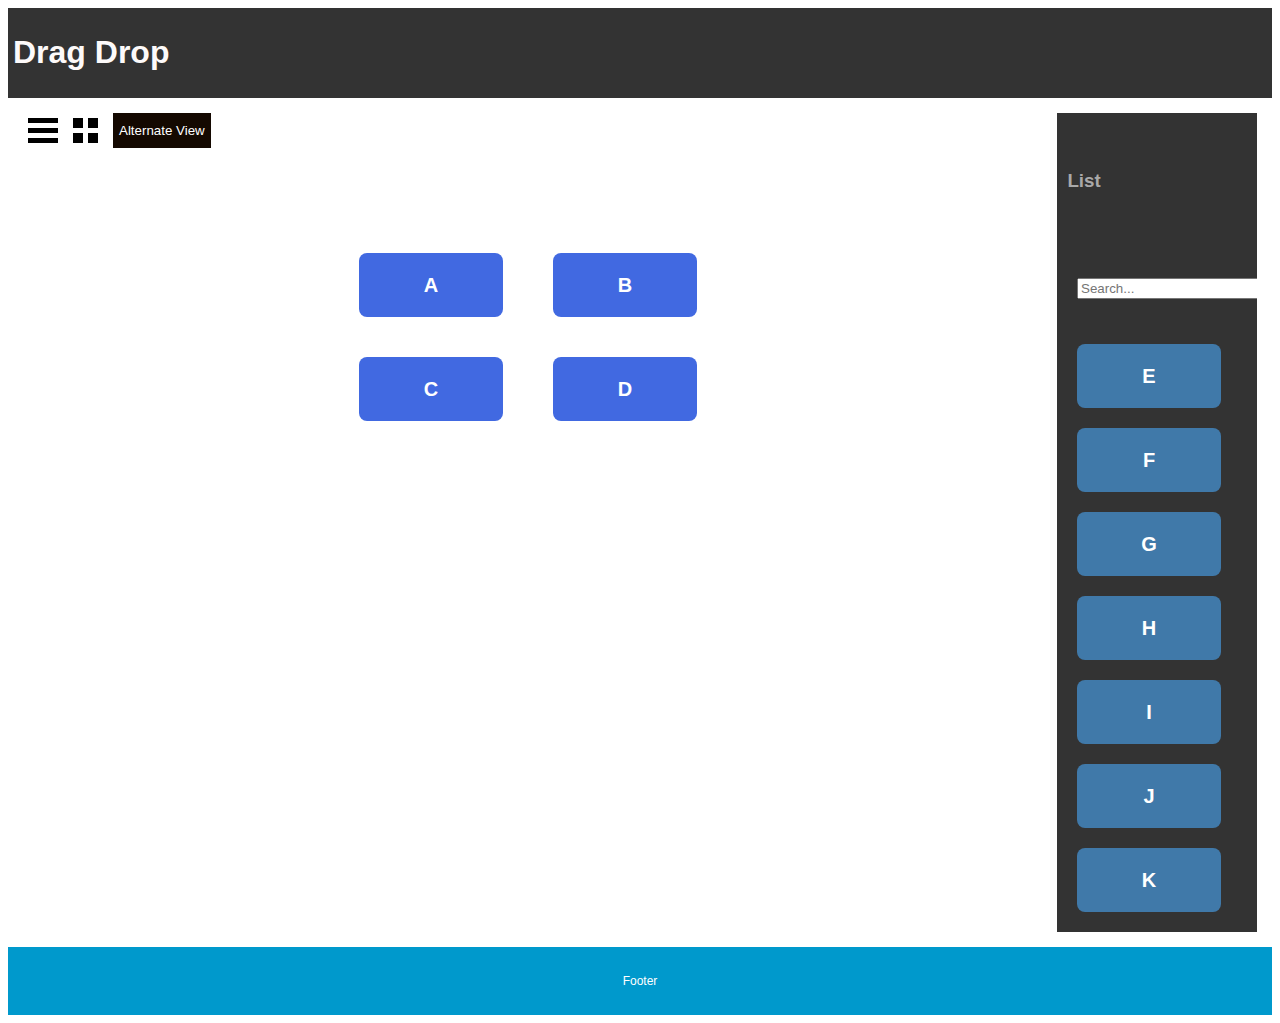
<file: index.html>
<!DOCTYPE html>
<html>
<head>
  <title>Prototype</title>
<meta name="viewport" content="width=device-width, initial-scale=1.0">
<link rel="stylesheet" href="style.css">
<script src="script.js" defer></script>
<script type="text/javascript" src="//ajax.googleapis.com/ajax/libs/jquery/2.0.0/jquery.min.js"></script>


<script>
  $(function(){
    $('#header').load('header.html');
    $('#footer').load('footer.html');
  });
</script>

</head>
<body>
<div id="header"></div>

  <div class="row">
        <div class="col-3 col-s-3 menu">
          
            <div class="icon">
              <div class="list">
                  <em></em>
                  <em></em>
                  <em></em>
              </div>
              <div class="grid">
                  <span></span>
                  <span></span>
                  <span></span>
                  <span></span>
              </div>
              <button class="button" type="button" onclick="window.location.href='index2.html';">Alternate View</button>
          </div>

       
        </div>
      
        <div class="col-6 col-s-9">
          <div class="container">
            <div class="ltg">
              <div class="column">
                  <div class="box" draggable="true"  id="box-a"><span>A</span></div>
              </div>
            <div class="column">
                  <div class="box" draggable="true"  id="box-b"><span>B</span></div>
              </div>
              <div class="column">
                  <div class="box" draggable="true"  id="box-c"><span>C</span></div>
              </div>
              <div class="column">
                  <div class="box" draggable="true"  id="box-d"><span>D</span></div>
              </div>
          </div>
            </div>
            
          </div>
      
        <div class="col-3 col-s-12">
            <div class="sidenav"><br>
              <h3 class="list-heading" white><p style="color:#A9A9A9;">&nbsp;&nbsp;List</p></h3><br>
              <div class="form-group form-md-line-input" style="padding-top: 0px;padding: 5px;"><div class="col-md-1"></div> <div class="col-md-10"><div class="input-group"><input type="text" placeholder="Search..." class="form-control input-sm" style="color: rgb(255, 255, 255);"> <span class="input-group-addon"><i class="icon-magnifier"></i></span></div></div> <div class="col-md-1"></div></div>
              <div class="box" draggable="true"  id="box-e"><span>E</span></div>
              <div class="box" draggable="true"  id="box-f"><span>F</span></div>
              <div class="box" draggable="true"  id="box-g"><span>G</span></div>
              <div class="box" draggable="true"  id="box-h"><span>H</span></div>
              <div class="box" draggable="true"  id="box-i"><span>I</span></div>
              <div class="box" draggable="true"  id="box-j"><span>J</span></div>
              <div class="box" draggable="true"  id="box-k"><span>K</span></div>
          </div>
           
          </div>
        </div>
      </div>
      <div id="footer"></div>
</body>
</html>
</file>
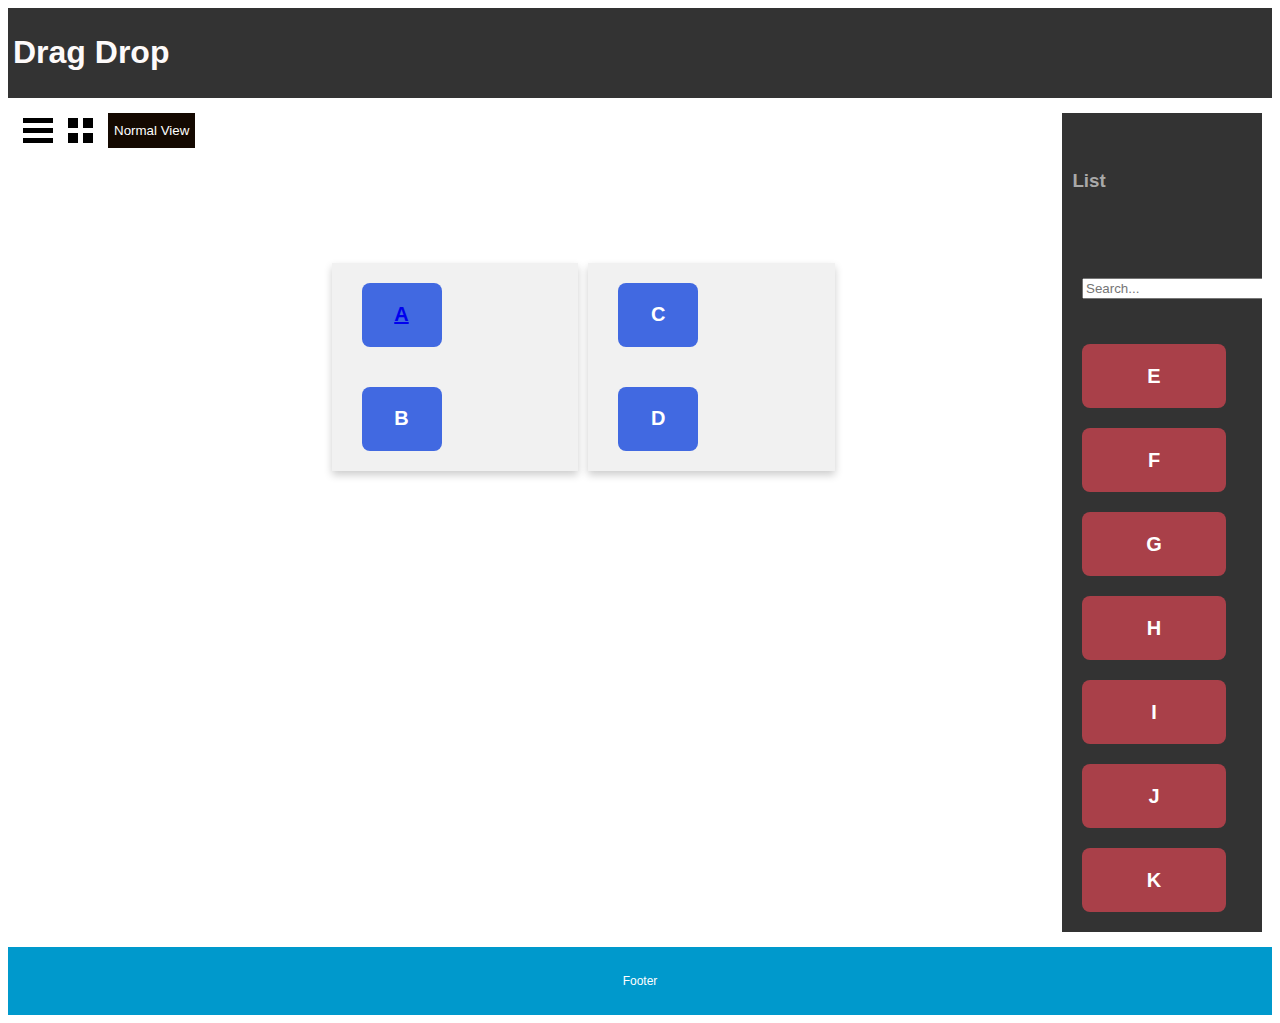
<file: index2.html>
<!DOCTYPE html>
<html>
<head>
  <title>Prototype</title>
<meta name="viewport" content="width=device-width, initial-scale=1.0">
<link rel="stylesheet" href="style2.css">
<script src="diffscript.js" defer></script>

<script type="text/javascript" src="//ajax.googleapis.com/ajax/libs/jquery/2.0.0/jquery.min.js"></script>

<script>
  $(function(){
    $('#header').load('header.html');
    $('#footer').load('footer.html');
  });
</script>

</head>
<body>
<div id="header"></div>

  <div class="row">
        <div class="col-3 col-s-3 menu">
          
            <div class="icon">
              <div class="list">
                  <em></em>
                  <em></em>
                  <em></em>
              </div>
              <div class="grid">
                  <span></span>
                  <span></span>
                  <span></span>
                  <span></span>
              </div>
              <button class="button" type="button" onclick="window.location.href='index.html';">Normal View</button>
          </div>

       
        </div>
      
        <div class="col-6 col-s-9">
         
          <div class="row" id="row-1">
            <div class="column" id="col-1">
                <div class="contain">
                
                  <div class="draggable" id="a" draggable="true"> <a  href="http://google.com">A</a></div>
                  <div class="draggable" id="b" draggable="true">B</div>
                 
                 
                </div>
            </div>
          
            <div class="column" id="col-1">
              <div class="contain">
                <div class="draggable" id="c" draggable="true">C</div>
                  <div class="draggable" id="d" draggable="true">D</div>
                 
               <!-- <div class="draggable" id="c" draggable="true">1</div>
                <div class="draggable" id="d" draggable="true">2</div>-->
               
              </div>
          </div>
             
        <div>  
       
        </div>
          </div></div>
        <div class="col-3 col-s-12">
            <div class="sidenav"><br>
                <div class="contain">
                <h3 class="list-heading" white><p style="color:#A9A9A9;">&nbsp;&nbsp;List</p></h3><br>
                <div class="form-group form-md-line-input" style="padding-top: 0px;padding: 5px;"><div class="col-md-1"></div> <div class="col-md-10"><div class="input-group"><input type="text" placeholder="Search..." class="form-control input-sm" style="color: rgb(255, 255, 255);"> <span class="input-group-addon"><i class="icon-magnifier"></i></span></div></div> <div class="col-md-1"></div></div>
              
                <div class="draggable" id="e" draggable="true">E</div>
                <div class="draggable" id="f" draggable="true">F</div>
                <div class="draggable" id="g" draggable="true">G</div>
                <div class="draggable" id="h" draggable="true">H</div>
                <div class="draggable" id="i" draggable="true">I</div>
                <div class="draggable" id="j" draggable="true">J</div>
                <div class="draggable" id="k" draggable="true">K</div>
                </div>
            </div>
        </div>
  </div>
  
      <div id="footer"></div>
</body>
</html>
</file>
<file: style.css>
* {
    box-sizing: border-box;
  }
  
  .row::after {
    content: "";
    clear: both;
    display: table;
  }
  
  [class*="col-"] {
    float: left;
    padding: 15px;
  }
  
  html {
    font-family: "Lucida Sans", sans-serif;
  }
  
  .header {
    background-color:#333;
    color: rgb(253, 250, 250);
    padding: 5px;

  }
  
  .menu ul {
    list-style-type: none;
    margin: 0;
    padding: 0;
  }
  
  .menu li {
    padding: 8px;
    margin-bottom: 7px;
    background-color: #33b5e5;
    color: #ffffff;
    box-shadow: 0 1px 3px rgba(0,0,0,0.12), 0 1px 2px rgba(0,0,0,0.24);
  }
  
  .menu li:hover {
    background-color: #0099cc;
  }
  

  .footer {
    background-color: #0099cc;
    color: #ffffff;
    text-align: center;
    font-size: 12px;
    padding: 15px;
  }
  
  /* For mobile phones: */
  [class*="col-"] {
    width: 100%;
  }
  
  @media only screen and (min-width: 600px) {
    /* For tablets: */
    .col-s-1 {width: 8.33%;}
    .col-s-2 {width: 16.66%;}
    .col-s-3 {width: 25%;}
    .col-s-4 {width: 33.33%;}
    .col-s-5 {width: 41.66%;}
    .col-s-6 {width: 50%;}
    .col-s-7 {width: 58.33%;}
    .col-s-8 {width: 66.66%;}
    .col-s-9 {width: 75%;}
    .col-s-10 {width: 83.33%;}
    .col-s-11 {width: 91.66%;}
    .col-s-12 {width: 100%;}
  }
  @media only screen and (min-width: 768px) {
    /* For desktop: */
    .col-1 {width: 8.33%;}
    .col-2 {width: 16.66%;}
    .col-3 {width: 25%;}
    .col-4 {width: 33.33%;}
    .col-5 {width: 41.66%;}
    .col-6 {width: 50%;}
    .col-7 {width: 58.33%;}
    .col-8 {width: 66.66%;}
    .col-9 {width: 75%;}
    .col-10 {width: 83.33%;}
    .col-11 {width: 91.66%;}
    .col-12 {width: 100%;}
  }

  .icon {
    display: flex;
  }
  
  .list, 
  .grid {
      width: 35px;
      height: 35px;
      position: relative;
      cursor: pointer;
      margin: 0 10px 0 0;
  }
  
  .list em {
      width: 30px;
      height: 5px;
      background: black;
      position: absolute;
      top: 5px;
      left: 5px;
  }
  
  .list em:nth-child(2){
      top: 15px;
  }
  .list em:nth-child(3){
      top: 25px;
  }
  
  .grid span {
      width: 10px;
      height: 10px;
      background: black;
      position: absolute;
      left: 5px;
      top: 5px;
  }
  
  .grid span:nth-child(2) {
      top: 20px;
  }
  .grid span:nth-child(3) {
      left: 20px;
  }
  .grid span:nth-child(4) {
      top: 20px;
      left: 20px;
  }


  .sidenav {
    height: 100%;
    width: 200px;
    z-index: 1;
    float: right;
    top: 0;
    left: 0;
    background-color: #333;
    overflow-x: hidden;
    padding-top: 20px;
  }
  
  .sidenav a {
    padding: 6px 8px 6px 16px;
    text-decoration: none;
    font-size: 25px;
    color: #818181;
    display: block;
  }

  .sidenav .box {
    background-color: #4079A9;
  }

  .container .box {
    background-color:royalblue;
  }

  div.container {
   /* box-shadow: 0 4px 8px 0 rgba(0, 0, 0, 0.2);*/
    /*background-color: #f1f1f1;*/
    width: 388px;
    margin: 20px;
    margin-top: 20%;
    height: 14rem;
    margin-left: 0rem;
  }
  
  .ltg {
    display: initial;
    grid-template-columns: auto auto;
    margin-top: -4rem;
    margin-right: 0rem;
    margin-left: -1rem;
  }
  
  
  .ltg.list {
    display: grid;
    grid-template-columns: auto;
    width: 100%;
  }
  
  .ltg.list div{
    width: 9rem;
    height: 75px;
    margin-top: 5px;
    margin-left: 4rem;
  }

  .column {
    float: left;
    width: 50%;
    margin-right: 0rem;
    padding: 0;
  }

  .box {
    color: white;
    width: 9rem;
    height: 4rem;
    border-radius: 0.5rem;
    margin: 1.25rem;
    display: flex;
    justify-content: center;
    align-items: center;
    text-align: center;
    font-size: 20px;
    font-weight: bold;
    user-select: none;
    cursor: pointer;
    transition: 0.5s;
  }
  .box span {
    pointer-events: none;
  }

  /* Drag and Drop Related Styling */

.drag-start {
  opacity: 0.4;
}
.drag-enter {
  border-style: dashed;
}
.box:nth-child(odd).drag-enter {
  transform: rotate(15deg);
}
.box:nth-child(even).drag-enter {
  transform: rotate(-15deg);
}
.box:nth-child(odd).drag-start {
  transform: rotate(15deg) scale(0.75);
}
.box:nth-child(even).drag-start {
  transform: rotate(-15deg) scale(0.75);
}

@media (max-width: 600px) {
  html { 
    font-size: 14px; 
  }
  .box {
    width: 5rem; 
    height: 4rem; 
    font-size: 2rem;
    margin: 1.5rem;
  }
}
  
.button {
  border: 0px;
  background-color: #140901;
  color: white;
  cursor: pointer;
}
</file>
<file: style2.css>
* {
    box-sizing: border-box;
  }
  
  .row::after {
    content: "";
    clear: both;
    display: table;
  }
  
  [class*="col-"] {
    float: left;
    padding: 15px;
  }
  
  html {
    font-family: "Lucida Sans", sans-serif;
  }
  
  .header {
    background-color:#333;
    color: rgb(253, 250, 250);
    padding: 5px;

  }
  
  .menu ul {
    list-style-type: none;
    margin: 0;
    padding: 0;
  }
  
  .menu li {
    padding: 8px;
    margin-bottom: 7px;
    background-color: #33b5e5;
    color: #ffffff;
    box-shadow: 0 1px 3px rgba(0,0,0,0.12), 0 1px 2px rgba(0,0,0,0.24);
  }
  
  .menu li:hover {
    background-color: #0099cc;
  }
  

  .footer {
    background-color: #0099cc;
    color: #ffffff;
    text-align: center;
    font-size: 12px;
    padding: 15px;
  }
  
  /* For mobile phones: */
  [class*="col-"] {
    width: 100%;
  }
  
  @media only screen and (min-width: 600px) {
    /* For tablets: */
    .col-s-1 {width: 8.33%;}
    .col-s-2 {width: 16.66%;}
    .col-s-3 {width: 25%;}
    .col-s-4 {width: 33.33%;}
    .col-s-5 {width: 41.66%;}
    .col-s-6 {width: 50%;}
    .col-s-7 {width: 58.33%;}
    .col-s-8 {width: 66.66%;}
    .col-s-9 {width: 75%;}
    .col-s-10 {width: 83.33%;}
    .col-s-11 {width: 91.66%;}
    .col-s-12 {width: 100%;}
  }
  @media only screen and (min-width: 768px) {
    /* For desktop: */
    .col-1 {width: 8.33%;}
    .col-2 {width: 16.66%;}
    .col-3 {width: 25%;}
    .col-4 {width: 33.33%;}
    .col-5 {width: 41.66%;}
    .col-6 {width: 50%;}
    .col-7 {width: 58.33%;}
    .col-8 {width: 66.66%;}
    .col-9 {width: 75%;}
    .col-10 {width: 83.33%;}
    .col-11 {width: 91.66%;}
    .col-12 {width: 100%;}
  }
  
/*  
body{
    margin: 0;
}*/


.draggable {
    width: 5rem; 
    height: 4rem; 
    font-size: 2rem;
    margin: 1.5rem;
  }

  .draggable {
    color: white;
    width: 9rem;
    height: 4rem;
    border-radius: 0.5rem;
    margin: 1.25rem;
    display: flex;
    justify-content: center;
    align-items: center;
    text-align: center;
    font-size: 20px;
    font-weight: bold;
    user-select: none;
    cursor: pointer;
    transition: 0.5s;
  }

  .sidenav .draggable {
    background-color: #a94049;
  }

  .column .draggable {
    background-color:royalblue;
    width: 5rem;
    float: left;
  }

  #myDIV .draggable {
    background-color:royalblue;
    width: 5rem;
  }

/*  div .abc .contain{
    box-shadow: 0 4px 8px 0 rgba(0, 0, 0, 0.2);
    background-color: #f1f1f1;
    width: 388px;
    margin: 20px;
    margin-top: 20%;
    height: 14rem;
    margin-left: 0rem;
  }*/
  



  .draggable span {
    pointer-events: none;
  }

.draggable.dragging{
    opacity: .5;
}



body {font-family: "Lato", sans-serif;}

.sidenav {
  height: 100%;
  width: 200px;
  z-index: 1;
  float: right;
  top: 0;
  left: 0;
  background-color: #333;
  overflow-x: hidden;
  padding-top: 20px;
}

.sidenav a {
  padding: 6px 8px 6px 16px;
  text-decoration: none;
  font-size: 25px;
  color: #818181;
  display: block;
}


.sidenav a:hover {
  color: #f1f1f1;
}

.main {
  margin-left: 260px; /* Same as the width of the sidenav */
  padding: 0px 10px;
}

@media screen and (max-height: 450px) {
  .sidebar {padding-top: 15px;}
  .sidebar a {font-size: 18px;}
}

* {
    box-sizing: border-box;
  }
  
  body {
    font-family: Arial, Helvetica, sans-serif;
  }
  

  
  /* Remove extra left and right margins, due to padding */
  .row {margin: 0 -5px;}
  
  
  .row:after {
    content: "";
    display: table;
    clear: both;
  }
  
  /* Responsive columns */
  @media screen and (max-width: 600px) {
    .column {
      width: 100%;
      display: block;
      margin-bottom: 20px;
      color: #000;
    }
  }
  
  /* Style the counter cards */
  .card {
    box-shadow: 0 4px 8px 0 rgba(0, 0, 0, 0.2);
    padding: 12px;
    margin-top: 26px;
    text-align: center;
    background-color: #f1f1f1;
  }
  
  .config {
    padding: 25px;
  }

  /* Style the buttons */
.btn {
  border: none;
  outline: none;
  padding: 12px 16px;
  background-color: #f1f1f1;
  cursor: pointer;
}

.btn:hover {
  background-color: #ddd;
}

.btn.active {
  background-color: #666;
  color: white;
}

.row .column {
  float: left;
  width: 40%;
  margin-top: 150px;
  padding: 0 10px;
  box-shadow: 0 4px 8px 0 rgba(0, 0, 0, 0.2);
  text-align: center;
  margin-right: 10px;
  background-color: #f1f1f1;
}

/* Remove extra left and right margins, due to padding */
.row {margin: 0 -5px;}


.row:after {
  content: "";
  display: table;
  clear: both;
}
</file>
